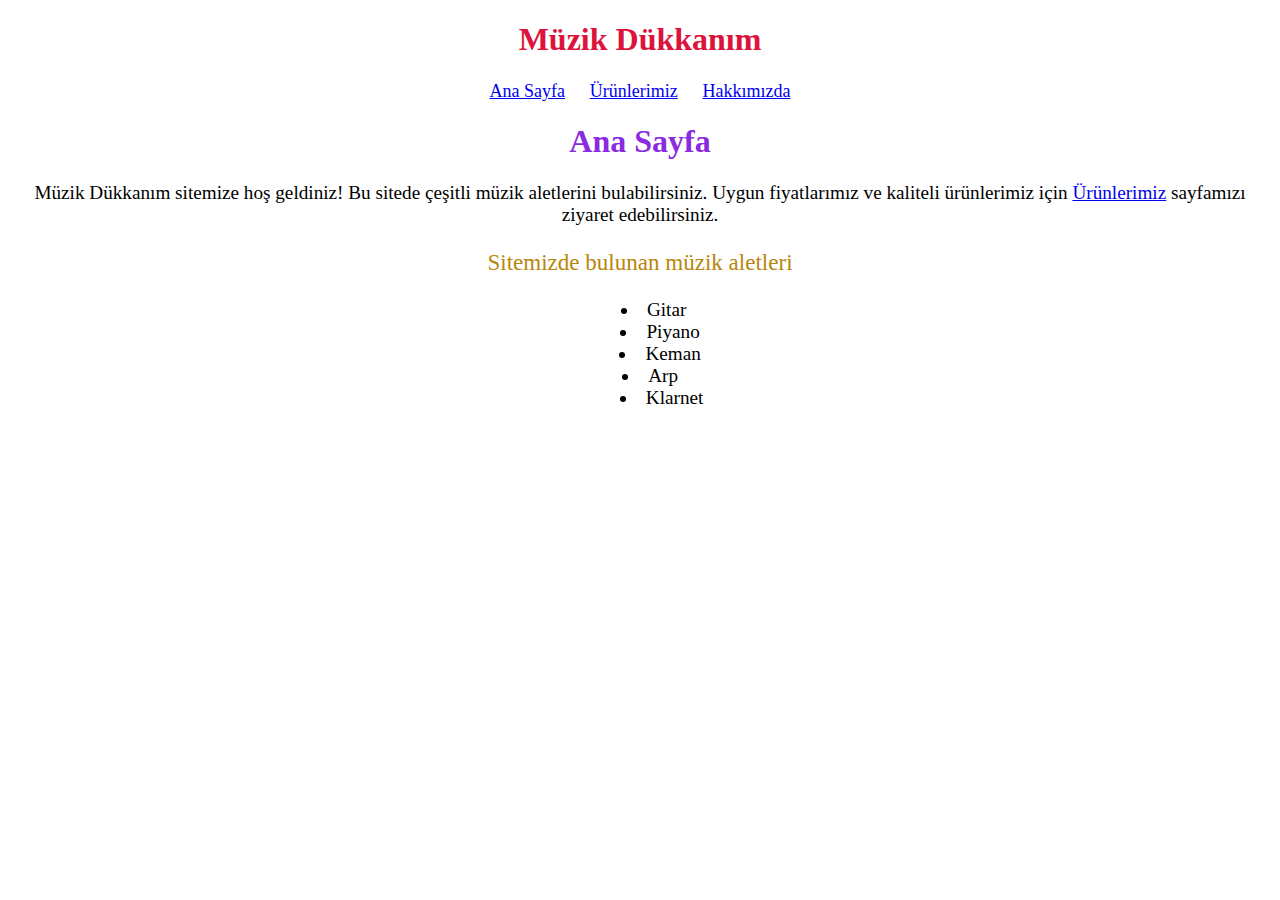
<file: index.html>
<!DOCTYPE html>
<html lang="en">
<head>
    <meta charset="UTF-8">
    <meta http-equiv="X-UA-Compatible" content="IE=edge">
    <meta name="viewport" content="width=device-width, initial-scale=1.0">
    <title>Document</title>
    <link rel="stylesheet" href="main.css">
</head>
<body class="location">
<!--Header start-->

<header class="size">
    <h1 class="font">Müzik Dükkanım</h1>
    <div>
        <a href="index.html" class="sola">Ana Sayfa</a>
        <a href="product.html" class="orta">Ürünlerimiz</a>
        <a href="about-us.html" class="sag">Hakkımızda</a>
    </div>
</header>
<!--Nav start-->    
<nav class="size">
    <h1 class="baslik1"><b>Ana Sayfa</b></h1>
    <p class="location"> Müzik Dükkanım sitemize hoş geldiniz! Bu sitede çeşitli müzik aletlerini bulabilirsiniz. Uygun
        fiyatlarımız ve kaliteli ürünlerimiz için <a href="product.html">Ürünlerimiz</a> sayfamızı ziyaret
        edebilirsiniz.
    </p>
</nav>
<!--nav end-->
<!--header end-->

<!--section start-->
<section class="size">
    <p class="sec-p">
        Sitemizde bulunan müzik aletleri
    </p>
    <ul class="sec-ul">
        <li class="sec-gitar">Gitar</li>
        <li>Piyano</li>
        <li>Keman</li>
        <li class="sec-arp">Arp</li>
        <li class="sec-klarnet">Klarnet</li>
    </ul>
</section>
<!--section end-->
</body>
</html>
</file>
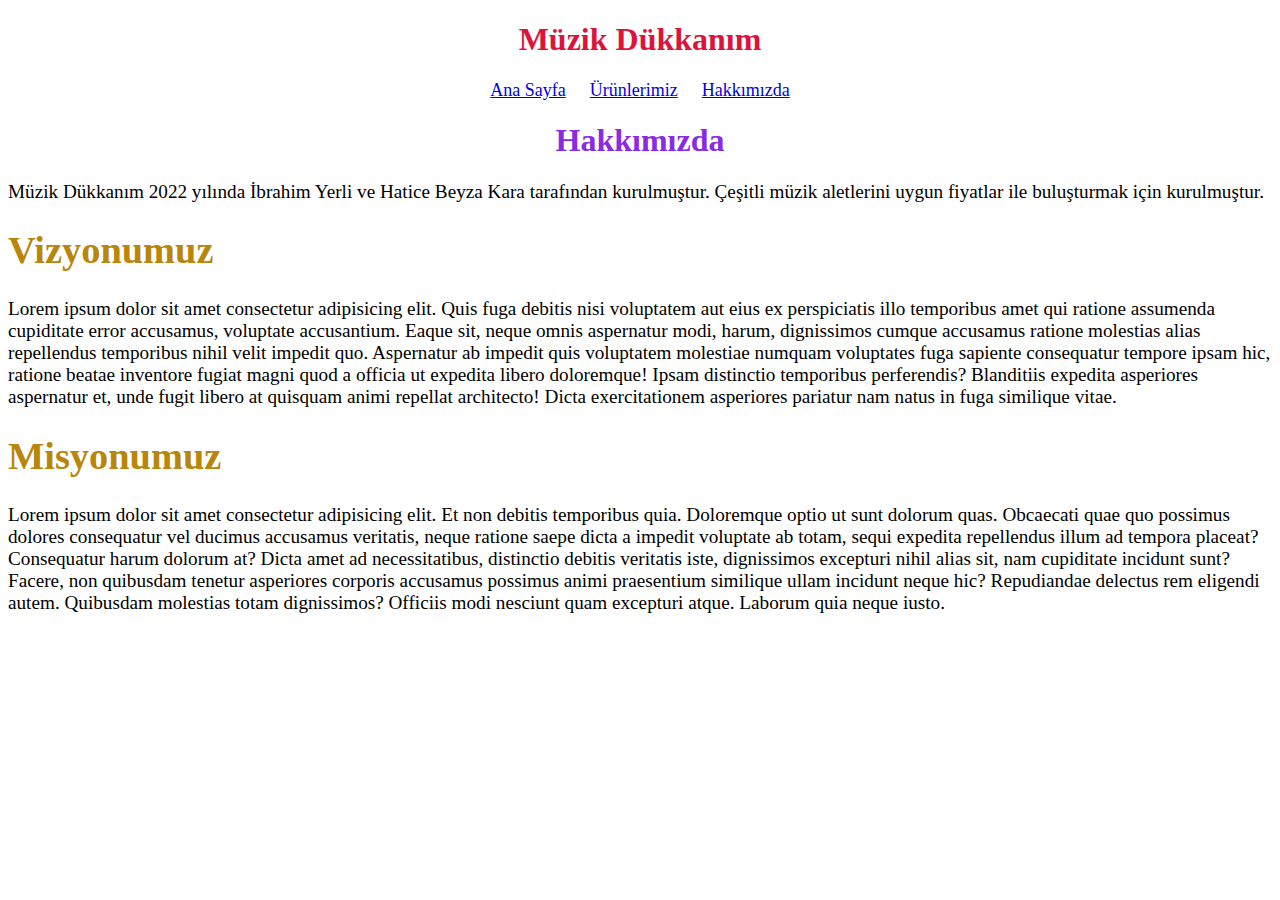
<file: about-us.html>
<!DOCTYPE html>
<html lang="en">
<head>
    <meta charset="UTF-8">
    <meta http-equiv="X-UA-Compatible" content="IE=edge">
    <meta name="viewport" content="width=device-width, initial-scale=1.0">
    <title>Document</title>
    <link rel="stylesheet" href="main.css">
</head>
<body class="location">
<!--Header start-->

<header>
    <h1 class="font">Müzik Dükkanım</h1>
    <div>
        <a href="index.html" class="sola">Ana Sayfa</a>
        <a href="product.html" class="orta">Ürünlerimiz</a>
        <a href="about-us.html" class="sag">Hakkımızda</a>
    </div>
</header>
<!--Nav start-->
<nav>
    <h1 class="baslik1">
        Hakkımızda
    </h1>
    <p class="new-loc">
        Müzik Dükkanım 2022 yılında İbrahim Yerli ve Hatice Beyza Kara tarafından kurulmuştur. Çeşitli müzik aletlerini uygun fiyatlar ile buluşturmak için kurulmuştur. 
    </p>
</nav>
<!--Nav end-->

<!--section start-->
<section class="new-loc">
    <h1 class="about-h1-color">Vizyonumuz</h1>
    <p>
        Lorem ipsum dolor sit amet consectetur adipisicing elit. Quis fuga debitis nisi voluptatem aut eius ex perspiciatis illo temporibus amet qui ratione assumenda cupiditate error accusamus, voluptate accusantium. Eaque sit, neque omnis aspernatur modi, harum, dignissimos cumque accusamus ratione molestias alias repellendus temporibus nihil velit impedit quo. Aspernatur ab impedit quis voluptatem molestiae numquam voluptates fuga sapiente consequatur tempore ipsam hic, ratione beatae inventore fugiat magni quod a officia ut expedita libero doloremque! Ipsam distinctio temporibus perferendis? Blanditiis expedita asperiores aspernatur et, unde fugit libero at quisquam animi repellat architecto! Dicta exercitationem asperiores pariatur nam natus in fuga similique vitae.
    </p>
    <h1 class="about-h1-color">Misyonumuz</h1>
    <p>
        Lorem ipsum dolor sit amet consectetur adipisicing elit. Et non debitis temporibus quia. Doloremque optio ut sunt dolorum quas. Obcaecati quae quo possimus dolores consequatur vel ducimus accusamus veritatis, neque ratione saepe dicta a impedit voluptate ab totam, sequi expedita repellendus illum ad tempora placeat? Consequatur harum dolorum at? Dicta amet ad necessitatibus, distinctio debitis veritatis iste, dignissimos excepturi nihil alias sit, nam cupiditate incidunt sunt? Facere, non quibusdam tenetur asperiores corporis accusamus possimus animi praesentium similique ullam incidunt neque hic? Repudiandae delectus rem eligendi autem. Quibusdam molestias totam dignissimos? Officiis modi nesciunt quam excepturi atque. Laborum quia neque iusto.
    </p>
</section>
<!--section end-->
</file>
<file: main.css>
.sola{
   margin-right: 20px;
   font-size: large;
}
.orta{
   font-size: large;
}
.sag{
   margin-left: 20px;
   font-size: large;
}
.font{
   font-size: xx-large;
   color:crimson;
}
.location{
   text-align: center;
}
.baslik1{
   font-size: xx-large;
   color: blueviolet;
}
.size{
   font-size: larger;
}
.sec-p{
   color:darkgoldenrod;
   font-size: larger;
}
.sec-ul{
   list-style-position: inside;
}
.sec-arp{
   margin-right: 20px;
}
.sec-gitar{
   margin-right: 13px;
}
.sec-klarnet{
   margin-left: 3px;
}
.sec-ol{
   list-style-position: inside;
  
}
.new-loc{
   text-align: left;
   font-size: larger;
}
.about-h1-color{
   color: darkgoldenrod;
}
</file>
